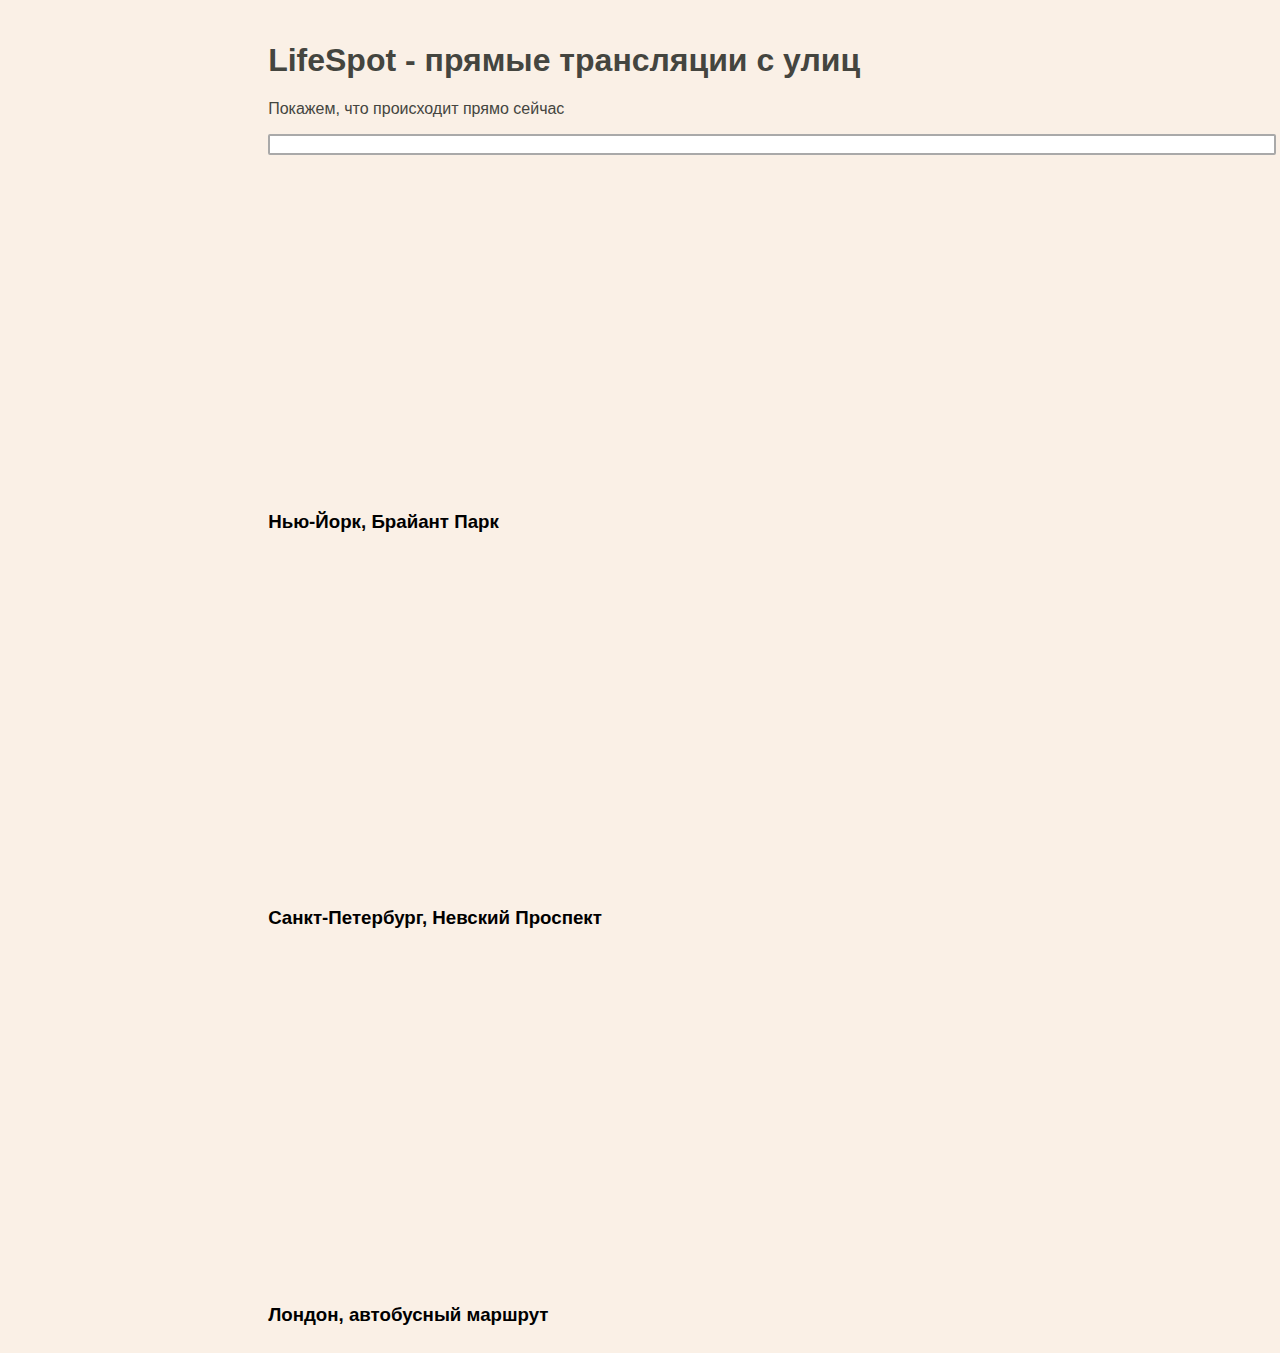
<file: LifeSpot/Views/index.html>
﻿<!DOCTYPE html>
<html lang="en">
<head>
    <meta charset="UTF-8">
    <title>LifeSpot</title>
    <link href="../Static/CSS/index.css" rel="stylesheet" type="text/css">

    <script type="text/javascript" src="../Static/JS/index.js"></script>
    <script>
        // Проверка на возраст
        // checkAge();

        // сохранение сессии
        handleSession()

        // вывод данных сессии в консоль
        sessionLog();

        // функция для получения пользовательского ввода
        const inputParseFunction = function () {
            return document.getElementsByTagName('input')[0].value.toLowerCase();
        }
    </script>

</head>

<!-- Хедер страницы находится над тегом body -->
<header id="header-index">
    <h1>LifeSpot - прямые трансляции с улиц</h1>
    <p>Покажем, что происходит прямо сейчас</p>
    <input type="text" oninput="filterContent()" size=50%>
</header>

<!--SIDEBAR-->

<body>
    <div class="bordered">
        <div class="video-container">
            <iframe width="560" height="315" src="https://www.youtube.com/embed/srlpC5tmhYs" title="YouTube video player" frameborder="0" allow="accelerometer; autoplay; clipboard-write; encrypted-media; gyroscope; picture-in-picture" allowfullscreen></iframe>
            <h3>Нью-Йорк, Брайант Парк</h3>
        </div>
        <div class="video-container">
            <iframe width="560" height="315" src="https://www.youtube.com/embed/wCcMcaiRbhM" title="YouTube video player" frameborder="0" allow="accelerometer; autoplay; clipboard-write; encrypted-media; gyroscope; picture-in-picture" allowfullscreen></iframe>
            <h3>Санкт-Петербург, Невский Проспект</h3>
        </div>
        <div class="video-container">
            <iframe width="560" height="315" src="https://www.youtube.com/embed/muVgPUnU7qA" title="YouTube video player" frameborder="0" allow="accelerometer; autoplay; clipboard-write; encrypted-media; gyroscope; picture-in-picture" allowfullscreen></iframe>
            <h3>Лондон, автобусный маршрут</h3>
        </div>
    </div>
</body>

<!--FOOTER-->
</html>
</file>
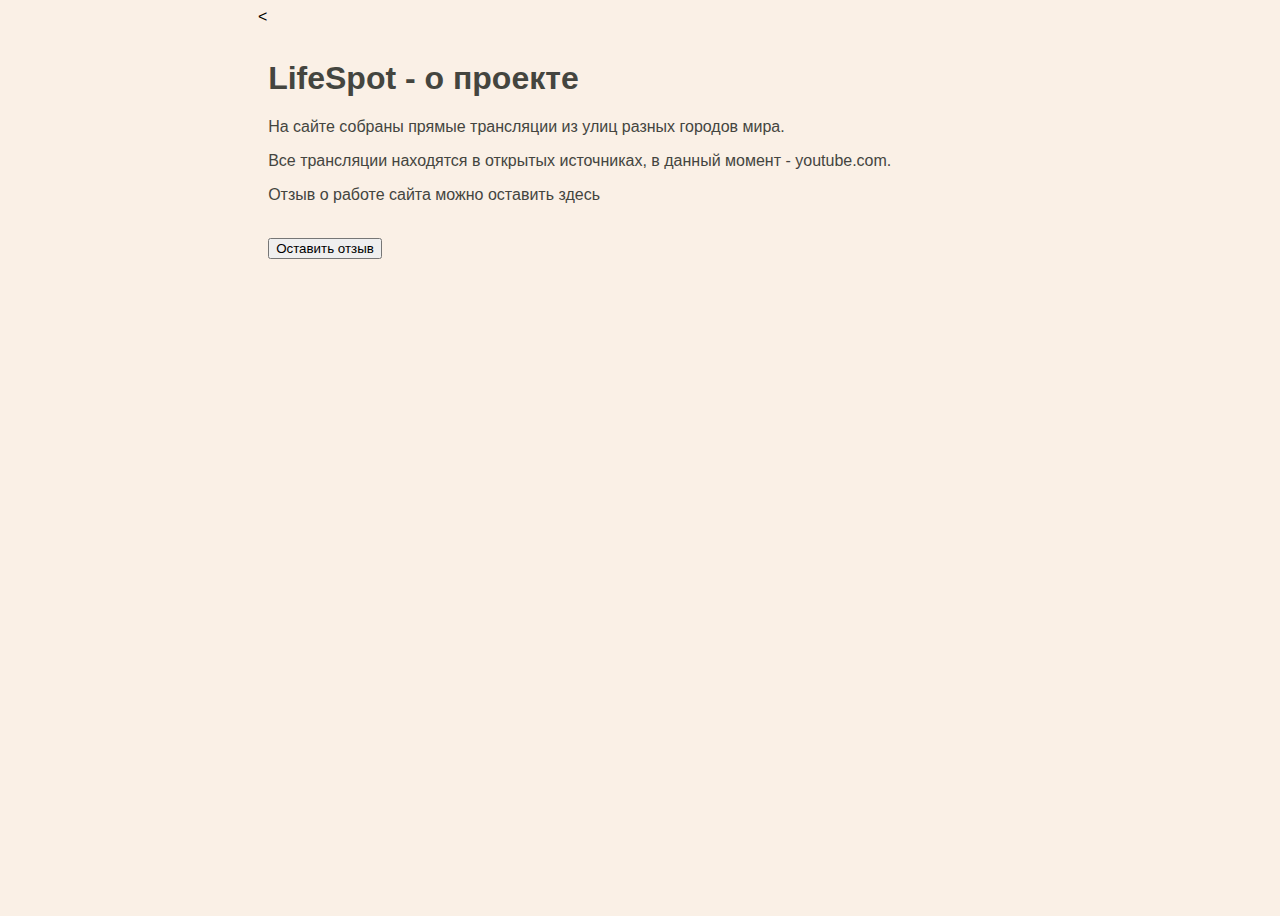
<file: LifeSpot/Views/about.html>
﻿<!DOCTYPE html>
<html lang="en">

<head>
    <meta charset="UTF-8">
    <title>LifeSpot</title>
    <link href="../Static/CSS/index.css" rel="stylesheet" type="text/css">
    <script type="text/javascript" src="../Static/JS/about.js"></script>
</head>
<
<header id="header-index">
    <h1>LifeSpot - о проекте</h1>
    <p>На сайте собраны прямые трансляции из улиц разных городов мира.</p>
    <p>Все трансляции находятся в открытых источниках, в данный момент - youtube.com. </p>
    <!--SLIDER-->
    <p>Отзыв о работе сайта можно оставить здесь</p>
</header>
<!--SIDEBAR-->
<body>
<div class="reviews">
    <div class="review-button">
        <button onclick="getReview()">Оставить отзыв</button>
    </div>
</div>
</body>
<!--FOOTER-->

</html>
</file>
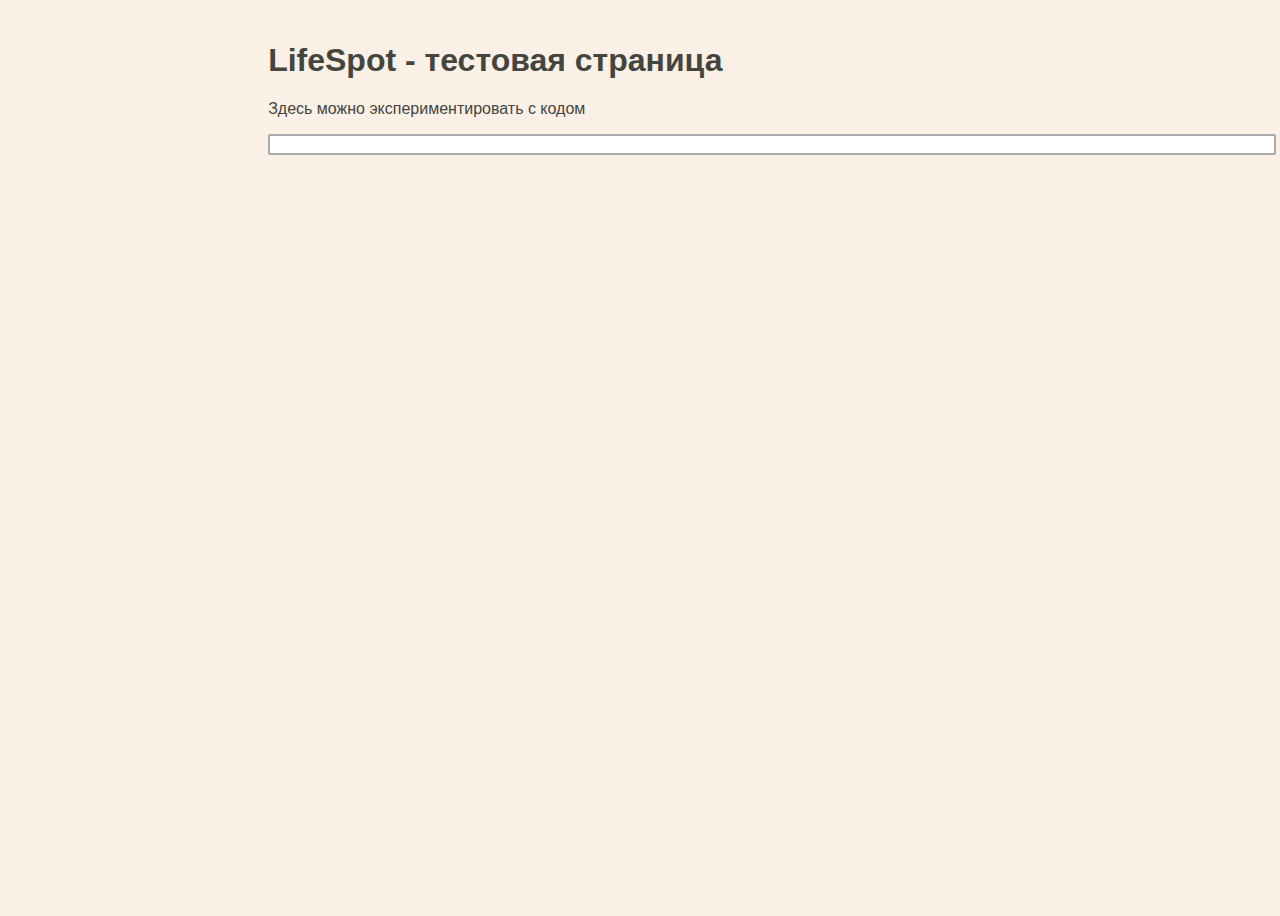
<file: LifeSpot/Views/testing.html>
﻿<!DOCTYPE html>
<html lang="en">

    <head>
        <meta charset="UTF-8">
        <title>LifeSpot</title>
        <link href="../Static/CSS/index.css" rel="stylesheet" type="text/css">
        <script type="text/javascript" defer src="../Static/JS/testing.js"></script>
    </head>
    
    <header id="header-index">
        <h1>LifeSpot - тестовая страница</h1>
        <p>Здесь можно экспериментировать с кодом</p>
        <input type="text" oninput size=50%>
    </header>
    <!--SIDEBAR-->
    <body></body>
    <!--FOOTER-->

</html>
</file>
<file: LifeSpot/Static/CSS/index.css>
﻿/* Комбинированный селектор - применяется ко всем элементам */
header,footer,aside,body,.navbar,.video-container{
    font-family: "Helvetica 65 Medium", sans-serif;
}

header,footer,body,.video-container{
    background-color: linen;
}

/* Компоненты iframe со встроенным видео */
.video-container{
    display: inline-block;
    margin-top: 0.5em;
    padding-left: 1%;
    padding-top: 1%;
}

.review-container,.review-button{
    display: inline-block;
    margin-top: 0.5em;
    padding-left: 1%;
    padding-top: 1%;
}

.review-text{
    display: block;
    margin-top: 0.5em;
    padding-left: 1%;
    padding-top: 1%;
}


/* Стили панели навигации */
.navbar p{
    color: darkgray;
    padding-left: 15%;
}

/* Стили панели навигации при наведении мышью */
.navbar p:hover{
    color: aliceblue;
}

/* Глобальные стили для хедеров на всём сайте */
header{
    color: black;
    padding-left: 1%;
    padding-top: 1.2%;
}
/* Стиль хедера для главной страницы имеет приоритет, 
так как используется селектор по идентификатору */
#header-index{
    color: #44453f;
}

/* Стили футера */
footer {
    position: relative;
    bottom: 0;
    font-size: medium;
    color: dimgrey;
    line-height: 66%;
    padding-left: 1%;
    padding-bottom: 1%;
    margin-top: auto;
}

aside{
    min-height: 100vh; /* Высота в полный размер. Этот параметр можно убрать, если вы хотите выставлять высоту автоматически */
    width: 10%;
    min-width: 200px;
    z-index: 1;
    position: absolute; /* Фиксированная позиция сайд-бара. Так он будет оставаться на месте при скроллинге */
    top: 0; /* Сайдбар будет в самой верхней части страницы */
    left: 0;
    background-color: #111; /* Черный цвет фона (задан в виде кода) */
    overflow-x: hidden; /* Отключаем горизонтальную прокрутку */
    padding-top: 2%;
    font-size: large;
}

body{
    padding-left: 250px;
    height: 100%;
    min-height: 100vh;
    display: flex;
    flex-direction: column;
}

a{
    text-decoration: none;
}

input {
    border: 2px solid darkgrey;
    border-radius: 2px;
    outline: none;
}

input:focus {
    border: 2px solid dimgrey;
}
input{
    width:1000px;
    height:auto;
    color:red;
}

.slider-middle
{
    max-width:1000px;
    position:relative;
    margin:auto;
}
.fade{
    -webkit-animation-name:fade;
    -webkit-animation-duration:1.5s;
    animation-name:fade;
    animation-duration:1.5s;
}
.dot{
    cursor:pointer;
    height:10px;
    width:53px;
    margin:0.2px;
    background-color:#bbb;
    border-radius:10%;
    display:inline-block;
    transition: background-color 0.6s ease;
    position:relative;
    top:-50px;
    
}
.dot:hover{
    background-color:red;
}
.active, dot:hover
{
background-color:#717171;

}
@-webkit-keyframes fade{
    from{opacity:4}
    to{opacity:1}
}
@keyframes fade{
    from{opacity:.4}
    to{opacity:1}
}
</file>
